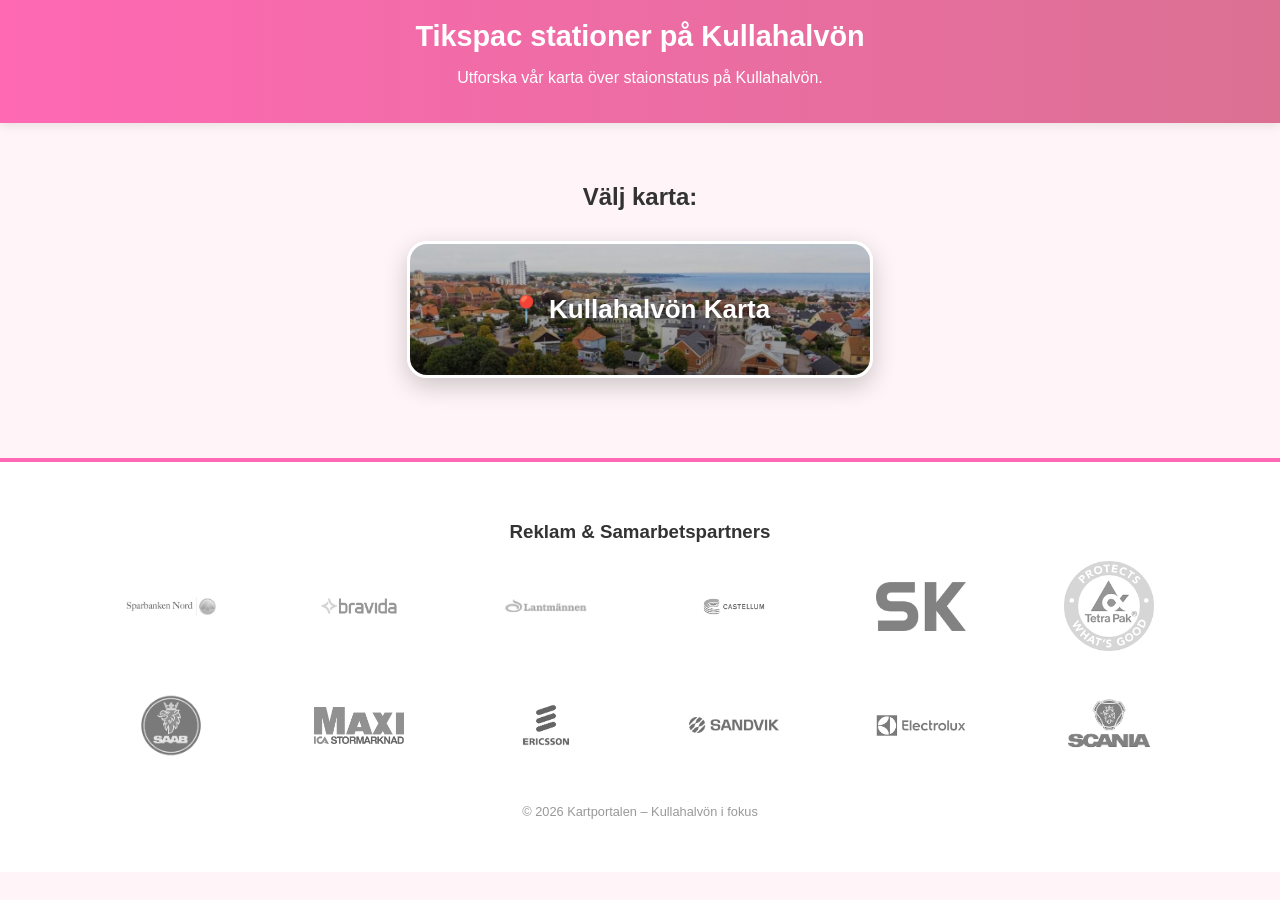
<file: index.html>
<!DOCTYPE html>
<html lang="sv">
<head>
    <meta charset="UTF-8">
    <meta name="viewport" content="width=device-width, initial-scale=1.0">
    <title>Kartportalen - Kullahalvön</title>
    <link rel="stylesheet" href="style.css">
</head>
<body>

<header class="main-header fade-in">
    <h1>Tikspac stationer på Kullahalvön</h1>
    <p>Utforska vår karta över staionstatus på Kullahalvön.</p>
</header>

<main class="fade-in">
    <h2>Välj karta:</h2>
    <div class="menu">
        <a href="kullahalvon.html" class="nice-button">📍 Kullahalvön Karta</a>
    </div>
</main>

<footer class="fade-in">
    <h3>Reklam & Samarbetspartners</h3>
    <div class="ad-grid">
	
        <a href="https://www.sparbankennord.se/" class="ad"><img src="images/sparbankennord.png" alt="Sparbanken"></a>
        <a href="https://www.bravida.se/" class="ad"><img src="images/bravida.png" alt="Brivada"></a>
        <a href="https://www.lantmannen.se/" class="ad"><img src="images/lantmännen.png" alt="Lantmännen"></a>
        <a href="https://www.castellum.se/" class="ad"><img src="images/castellum.png" alt="Castellum"></a>
        <a href="https://www.skanska.se" class="ad"><img src="images/skanska.png" alt="Skanska"></a>
        <a href="https://www.tetrapak.com" class="ad"><img src="images/tetrapak.png" alt="Tetra Pak"></a>
        <a href="https://www.saab.com" class="ad"><img src="images/saab.png" alt="Saab"></a>
        <a href="https://www.ica.se/maxi/" class="ad"><img src="images/icaMaxi.png" alt="IcaMaxi"></a>
        <a href="https://www.ericsson.com" class="ad"><img src="images/ericsson.png" alt="Ericsson"></a>
        <a href="https://www.sandvik.com" class="ad"><img src="images/sandvik.png" alt="Sandvik"></a>
        <a href="https://www.electrolux.se" class="ad"><img src="images/electrolux.png" alt="Electrolux"></a>
        <a href="https://www.scaniagroup.com" class="ad"><img src="images/scania.png" alt="Scania"></a>
    </div>
    <p class="copyright">© 2026 Kartportalen – Kullahalvön i fokus</p>
</footer>

</body>
</html>
</file>
<file: style.css>
/* --- Grundutseende --- */
body {
    font-family: 'Segoe UI', Tahoma, Geneva, Verdana, sans-serif;
    margin: 0;
    background-color: #fff5f8; /* Ljusrosa bakgrund på hela sajten */
    color: #333;
    overflow-x: hidden;
}

/* --- Fade-in animation --- */
.fade-in {
    opacity: 0;
    transform: translateY(30px);
    animation: fadeInMove 1s ease-out forwards;
}

@keyframes fadeInMove {
    to {
        opacity: 1;
        transform: translateY(0);
    }
}

/* --- HEADER (Kompakt och snygg) --- */
header.main-header, header.map-header {
    background: linear-gradient(to right, #FF69B4, #DB7093);
    color: white;
    padding: 20px 10px;
    text-align: center;
    box-shadow: 0 2px 10px rgba(0,0,0,0.1);
}

header h1 { 
    font-size: 1.8em; 
    margin: 0; 
}

/* --- Startsida Main & Knappar --- */
main {
    text-align: center;
    padding: 40px 20px;
}

.menu {
    display: flex;
    justify-content: center;
    gap: 30px;
    flex-wrap: wrap;
    margin-top: 30px;
}

/* START-KNAPPEN MED BILD FRÅN IMAGES-MAPPEN */
.nice-button {
    /* Här läggs din bild in från images-mappen */
    background-image: linear-gradient(rgba(0,0,0,0.2), rgba(0,0,0,0.4)), url('images/Höganäs.png');
    background-size: cover;
    background-position: center;
    background-repeat: no-repeat;
    
    color: white;
    padding: 50px 100px; /* Justerad storlek för att bilden ska synas väl */
    border-radius: 20px;
    font-size: 26px;
    text-decoration: none;
    font-weight: 700;
    display: inline-block;
    transition: all 0.3s ease;
    border: 3px solid white;
    box-shadow: 0 8px 25px rgba(0,0,0,0.2);
    text-shadow: 2px 2px 10px rgba(0,0,0,0.7); /* Gör texten ännu tydligare */
}

.nice-button:hover {
    transform: scale(1.05);
    box-shadow: 0 12px 35px rgba(0,0,0,0.4);
    filter: brightness(1.1);
}

/* --- KART-LAYOUT --- */
.map-container {
    display: flex;
    justify-content: center;
    align-items: flex-start;
    gap: 20px;
    padding: 20px;
    max-width: 1400px;
    margin: 0 auto;
}

#legend {
    width: 250px;
    background: white;
    padding: 25px;
    border-radius: 15px;
    box-shadow: 0 4px 15px rgba(219, 112, 147, 0.15);
    border: 1px solid #ffdae9;
    flex-shrink: 0;
}

#legend h3 { color: #DB7093; margin-top: 0; border-bottom: 2px solid #fff5f8; padding-bottom: 10px;}
#legend .item { display: flex; align-items: center; gap: 15px; margin: 15px 0; }
#legend img { width: 30px; height: auto; }

#map {
    height: 550px;
    flex-grow: 1;
    border-radius: 20px;
    box-shadow: 0 8px 25px rgba(0,0,0,0.1);
    border: 3px solid white;
}

#side-info {
    width: 280px;
    background: white;
    padding: 15px;
    border-radius: 15px;
    box-shadow: 0 4px 15px rgba(219, 112, 147, 0.15);
    border: 1px solid #ffdae9;
    text-align: center;
    flex-shrink: 0;
}

#side-info img { width: 100%; border-radius: 12px; margin-bottom: 15px; }

/* --- Footer & Sponsorer --- */
footer {
    background-color: #fff;
    padding: 40px 20px;
    margin-top: 40px;
    text-align: center;
    border-top: 4px solid #FF69B4;
}

.ad-grid {
    display: grid;
    grid-template-columns: repeat(6, 1fr);
    gap: 25px;
    max-width: 1100px;
    margin: 0 auto;
    justify-items: center;
    align-items: center;
}

.ad img {
    width: 90px;
    height: 90px;
    object-fit: contain;
    filter: grayscale(100%);
    opacity: 0.6;
    transition: 0.4s;
}

.ad img:hover { filter: grayscale(0%); opacity: 1; transform: scale(1.1); }

.back-link {
    display: inline-block;
    margin: 10px 30px;
    color: #DB7093;
    text-decoration: none;
    font-weight: bold;
}

.copyright { margin-top: 30px; color: #999; font-size: 0.8em; }

/* --- MOBILANPASSNING --- */
@media (max-width: 1100px) {
    .map-container {
        flex-direction: column; 
        align-items: center;
    }

    #map {
        width: 100%;
        height: 400px; 
        order: 1;
    }

    #legend {
        width: 90%;
        order: 2;
    }

    #side-info {
        width: 90%;
        order: 3;
    }

    .ad-grid {
        grid-template-columns: repeat(3, 1fr);
    }
}

@media (max-width: 600px) {
    header h1 { font-size: 1.5em; }
    .ad-grid { grid-template-columns: repeat(2, 1fr); }
    .nice-button { padding: 40px 60px; font-size: 20px; }
}
</file>
